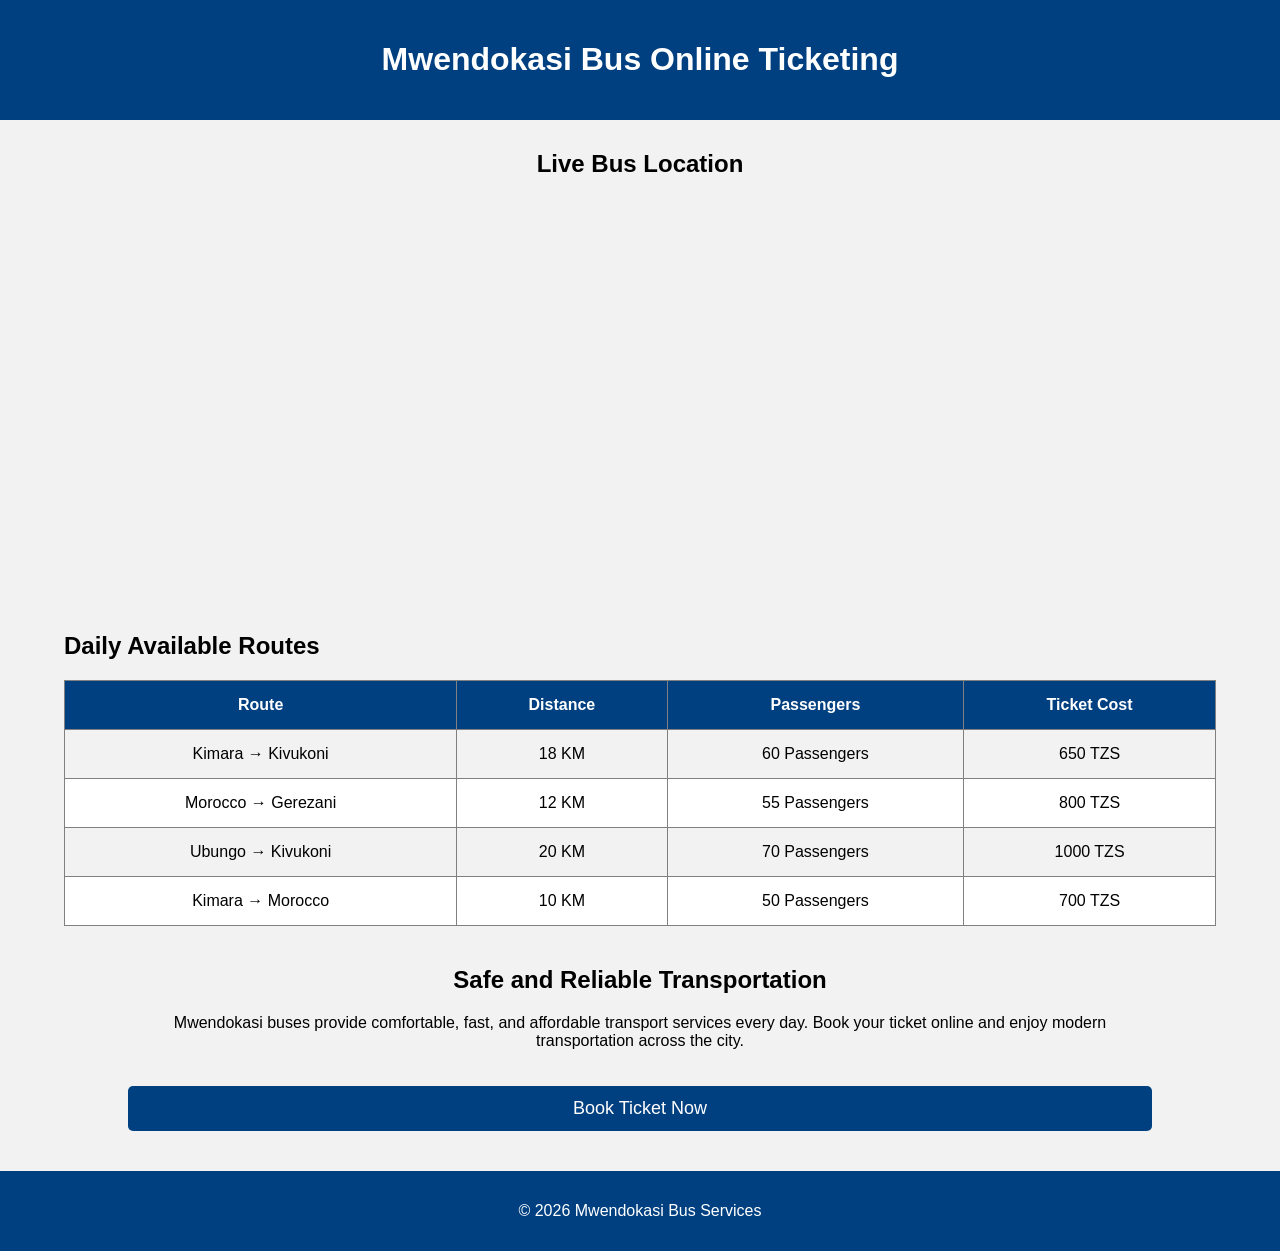
<file: Route.html>
<!DOCTYPE html>
<html lang="en">
<head>
    <meta charset="UTF-8">
    <meta name="viewport" content="width=device-width, initial-scale=1.0">
    <title>Route</title>

    <!-- External CSS File -->
    <link rel="stylesheet" href="style.css">

</head>
<body>
    <header>
        <h1>Mwendokasi Bus Online Ticketing</h1>
    </header>

     <!-- Google Map Section -->
    <section class="map-section">

        <h2>
            Live Bus Location
        </h2>

        <!-- Google Map -->
        <iframe
            src="https://www.google.com/maps/embed?pb=!1m18!1m12!1m3!1d126760.50122084735!2d39.208328!3d-6.792354!2m3!1f0!2f0!3f0!3m2!1i1024!2i768!4f13.1!3m3!1m2!1s0x185c4c0f5e2a2d99%3A0x8a5b29ef1b9b7f8c!2sDar%20es%20Salaam!5e0!3m2!1sen!2stz!4v1710000000000!5m2!1sen!2stz"

            width="100%"

            height="400"

            style="border:0;"

            allowfullscreen=""

            loading="lazy">

        </iframe>

    </section>



    <!-- Route Table -->
    <section class="route-section">

        <h2>
            Daily Available Routes
        </h2>

        <table>

            <tr>

                <th>
                    Route
                </th>

                <th>
                    Distance
                </th>

                <th>
                    Passengers
                </th>

                <th>
                    Ticket Cost
                </th>

            </tr>



            <tr>

                <td>
                    Kimara → Kivukoni
                </td>

                <td>
                    18 KM
                </td>

                <td>
                    60 Passengers
                </td>

                <td>
                    650 TZS
                </td>

            </tr>



            <tr>

                <td>
                    Morocco → Gerezani
                </td>

                <td>
                    12 KM
                </td>

                <td>
                    55 Passengers
                </td>

                <td>
                    800 TZS
                </td>

            </tr>



            <tr>

                <td>
                    Ubungo → Kivukoni
                </td>

                <td>
                    20 KM
                </td>

                <td>
                    70 Passengers
                </td>

                <td>
                    1000 TZS
                </td>

            </tr>



            <tr>

                <td>
                    Kimara → Morocco
                </td>

                <td>
                    10 KM
                </td>

                <td>
                    50 Passengers
                </td>

                <td>
                    700 TZS
                </td>

            </tr>

        </table>

    </section>



    <!-- Advertisement -->
    <section class="route-advert">

        <h2>
            Safe and Reliable Transportation
        </h2>

        <p>

            Mwendokasi buses provide comfortable,
            fast, and affordable transport services
            every day. Book your ticket online and
            enjoy modern transportation across the city.

        </p>

        <a href="index.html">

            <button>
                Book Ticket Now
            </button>

        </a>

    </section>



    <!-- Footer -->
    <footer>

        <p>
            &copy; 2026 Mwendokasi Bus Services
        </p>

    </footer>

    
</body>
</html>
</file>
<file: style.css>
/* General Page Styling */
body{
    margin: 0;
    padding: 0;
    font-family: Arial, sans-serif;
    background-color: #f2f2f2;
}

/* Header Section */
header{
    background-color: #004080;
    color: white;
    padding: 20px;
    text-align: center;
}

/* Navigation Menu */
nav ul{
    list-style-type: none;
    padding: 0;
    margin-top: 15px;
}

nav ul li{
    display: inline;
    margin: 0 15px;
}

nav ul li a{
    text-decoration: none;
    color: white;
    font-weight: bold;
    font-size: 18px;
}

/* Hover Effect on Navigation Links */
nav ul li a:hover{
    color: yellow;
}

/* Booking Form Section */
.booking-form{
    width: 40%;
    background-color: white;
    margin: 40px auto;
    padding: 30px;
    border-radius: 10px;
    box-shadow: 0px 0px 10px gray;
}

/* Form Heading */
.booking-form h2{
    text-align: center;
    color: #004080;
    margin-bottom: 20px;
}

/* Labels */
label{
    display: block;
    margin-top: 15px;
    font-weight: bold;
}

/* Input Fields and Select Box */
input,
select{
    width: 100%;
    padding: 12px;
    margin-top: 5px;
    border: 1px solid #cccccc;
    border-radius: 5px;
    font-size: 16px;
}

/* Button Styling */
button{
    width: 100%;
    padding: 12px;
    margin-top: 20px;
    background-color: #004080;
    color: white;
    border: none;
    border-radius: 5px;
    font-size: 18px;
    cursor: pointer;
}

/* Button Hover Effect */
button:hover{
    background-color: #0066cc;
}

/* Footer Section */
footer{
    background-color: #004080;
    color: white;
    text-align: center;
    padding: 15px;
    margin-top: 40px;
}


/* Ticket Container */
.ticket-container{
    width: 80%;
    margin: 30px auto;
    padding: 20px;
    background-color: white;
    border: 2px solid #004080;
    border-radius: 10px;
    box-shadow: 0px 0px 10px gray;

    /* Hide ticket initially */
    display: none;
}

/* Ticket Heading */
.ticket-container h2{
    text-align: center;
    color: #004080;
}

/* Ticket Paragraphs */
.ticket-container p{
    font-size: 18px;
    margin: 10px 0;
}

/* Print Button */
.ticket-container button{
    margin-top: 20px;
}

/* Print Mode */
@media print{

    body *{
        visibility: hidden;
    }

    #ticket,
    #ticket *{
        visibility: visible;
    }

    #ticket{
        position: absolute;
        left: 0;
        top: 0;
        width: 100%;
    }
}

/* Ticket Buttons */
.ticket-buttons{
    display: flex;
    justify-content: space-between;
    margin-top: 20px;
}

/* Ticket Buttons Styling */
.ticket-buttons button{
    width: 48%;
}

/* Ticket Container */
.ticket-container{
    width: 80%;
    margin: 30px auto;
    padding: 20px;
    background-color: white;
    border: 2px solid #004080;
    border-radius: 10px;
    position: relative;
    overflow: hidden;

    display: none;
}


/* Ticket Container */
.ticket-container{

    width: 80%;
    margin: 30px auto;
    padding: 20px;

    background-color: white;

    border: 2px solid #004080;

    border-radius: 10px;

    position: relative;

    overflow: hidden;

    display: none;
}



/* Watermark Image */
.watermark{

    position: absolute;

    top: 50%;
    left: 50%;

    transform: translate(-50%, -50%);

    width: 250px;

    opacity: 0.15;

    z-index: 0;
}



/* Content Above Watermark */
.ticket-container h2,
.ticket-container p,
.ticket-buttons{

    position: relative;

    z-index: 1;
}

/* Slider Container */
.slider{

    width: 100%;
    height: 400px;

    position: relative;

    overflow: hidden;
}



/* Slide Images */
.slide{

    width: 100%;
    height: 400px;

    object-fit: cover;

    position: absolute;

    opacity: 0;

    transition: opacity 1s ease-in-out;
}



/* Active Image */
.slide.active{

    opacity: 1;
}

/* Map Section */
.map-section{

    width: 90%;

    margin: 30px auto;

    text-align: center;
}



/* Route Section */
.route-section{

    width: 90%;

    margin: 30px auto;
}



/* Table Styling */
table{

    width: 100%;

    border-collapse: collapse;

    background-color: white;
}



/* Table Borders */
table,
th,
td{

    border: 1px solid gray;
}



/* Table Cells */
th,
td{

    padding: 15px;

    text-align: center;
}



/* Table Header */
th{

    background-color: #004080;

    color: white;
}



/* Alternate Rows */
tr:nth-child(even){

    background-color: #f2f2f2;
}



/* Advertisement Section */
.route-advert{

    width: 80%;

    margin: 40px auto;

    text-align: center;
}

/* Comment Textarea */
textarea{

    width: 100%;

    height: 200px;

    padding: 15px;

    font-size: 18px;

    border: 2px solid #004080;

    border-radius: 10px;

    resize: vertical;

    box-sizing: border-box;

    margin-top: 10px;

    margin-bottom: 20px;
}



/* Textarea Focus Effect */
textarea:focus{

    outline: none;

    border-color: #00aaff;

    box-shadow: 0px 0px 10px lightblue;
}


/* Center Button Container */
.contact-box a{

    display: flex;


    margin-top: 15px;

    text-decoration: none;
}



/* Uniform Buttons */
.contact-box button{

    width: 180px;

    height: 50px;

    font-size: 16px;

    font-weight: bold;

    border: none;

    border-radius: 8px;

    cursor: pointer;
}


/* Full Name and Email Fields */
.comment-section input{

    width: 500px;

    height: 45px;

    padding: 10px;

    font-size: 16px;

    border: 2px solid #004080;

    border-radius: 8px;

    box-sizing: border-box;

    margin-bottom: 15px;
}



/* Comment Text Area */
.comment-section textarea{

    width: 500px;

    height: 200px;

    padding: 10px;

    font-size: 16px;

    border: 2px solid #004080;

    border-radius: 8px;

    box-sizing: border-box;

    resize: vertical;

    margin-bottom: 20px;
}
</file>
